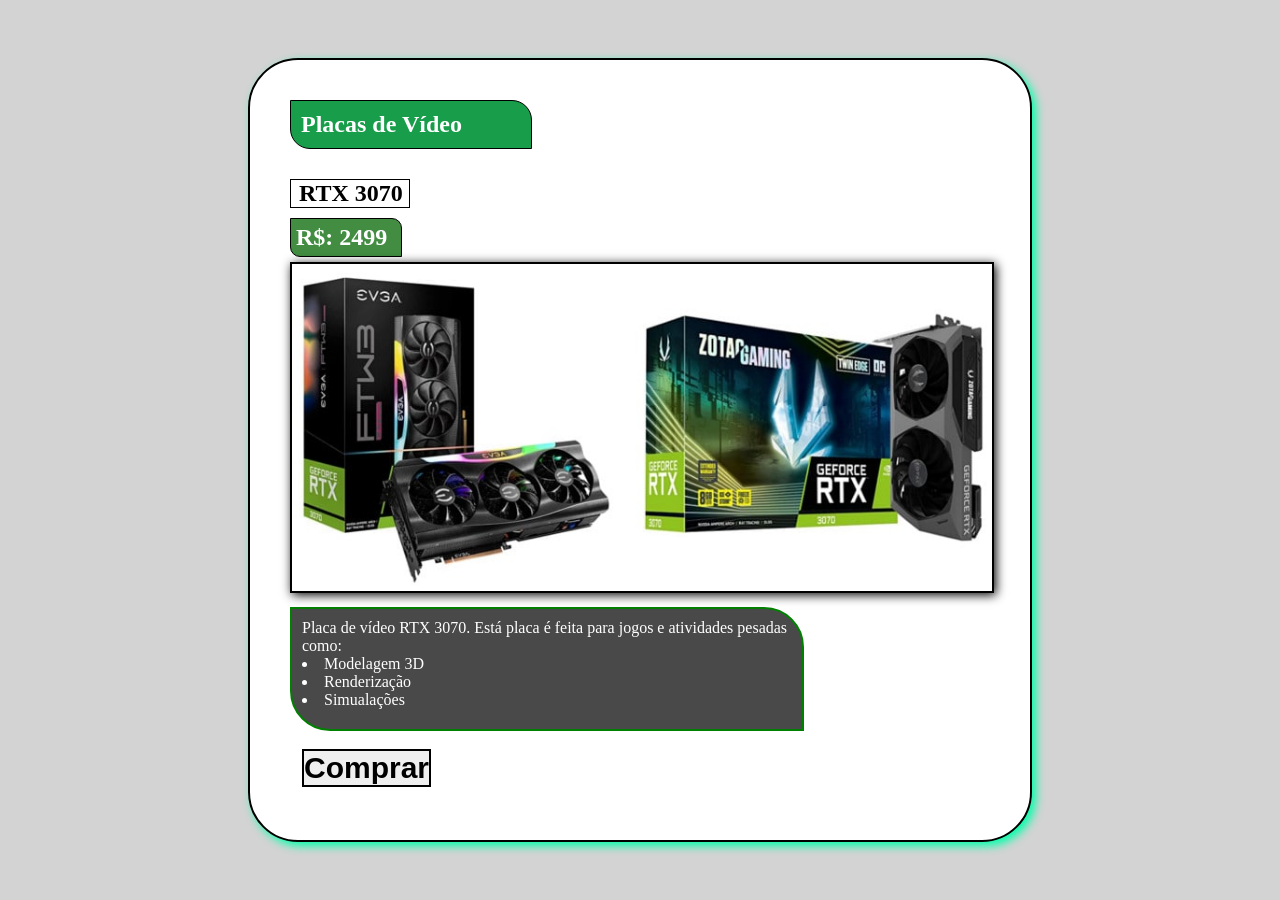
<file: projet0001/index.html>
<!DOCTYPE html>
<html lang="pt-br">
<head>
    <meta charset="UTF-8">
    <meta name="viewport" content="width=device-width, initial-scale=1.0">
    <link rel="shortcut icon" href="imagens/placaicon.ico" type="image/x-icon">
    <link rel="stylesheet" href="style.css">
    <title>Cartão</title>
</head>
<body>
    <main>

        <section id="placasdevideo">
            <h1>Placas de Vídeo</h1>
            <h2>RTX 3070</h2>
            <h2 class="preco">R$: 2499</h2>
            <img src="imagens/rtximage.jpg" alt="">
            
            <section class="informacoes">
                <p>Placa de vídeo RTX 3070. Está placa é feita para jogos e atividades pesadas como:
                    <ul>
                        <li>Modelagem 3D</li>
                        <li>Renderização</li>
                        <li>Simualações</li>
                    </ul>
                </p>
                <button>Comprar</button>

            </section> 

        </section>
        
    </main>
</body>
</html>
</file>
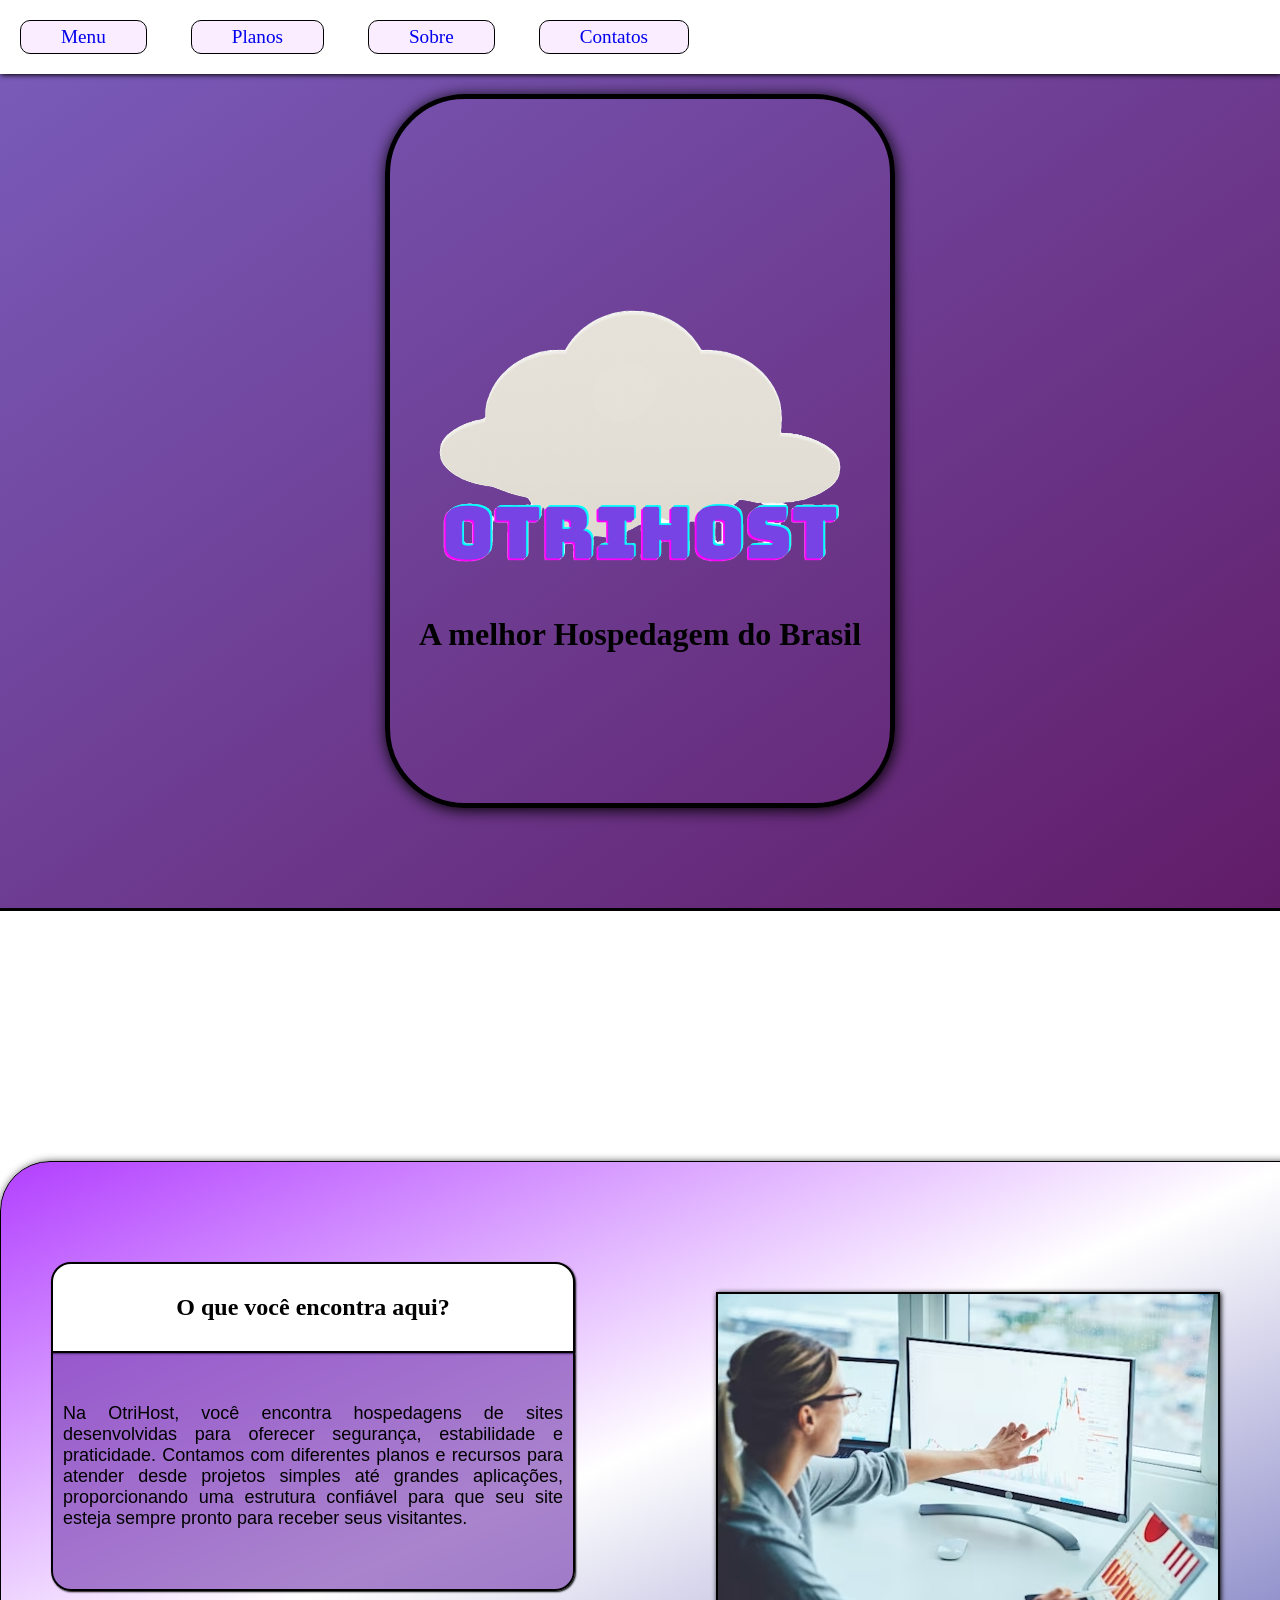
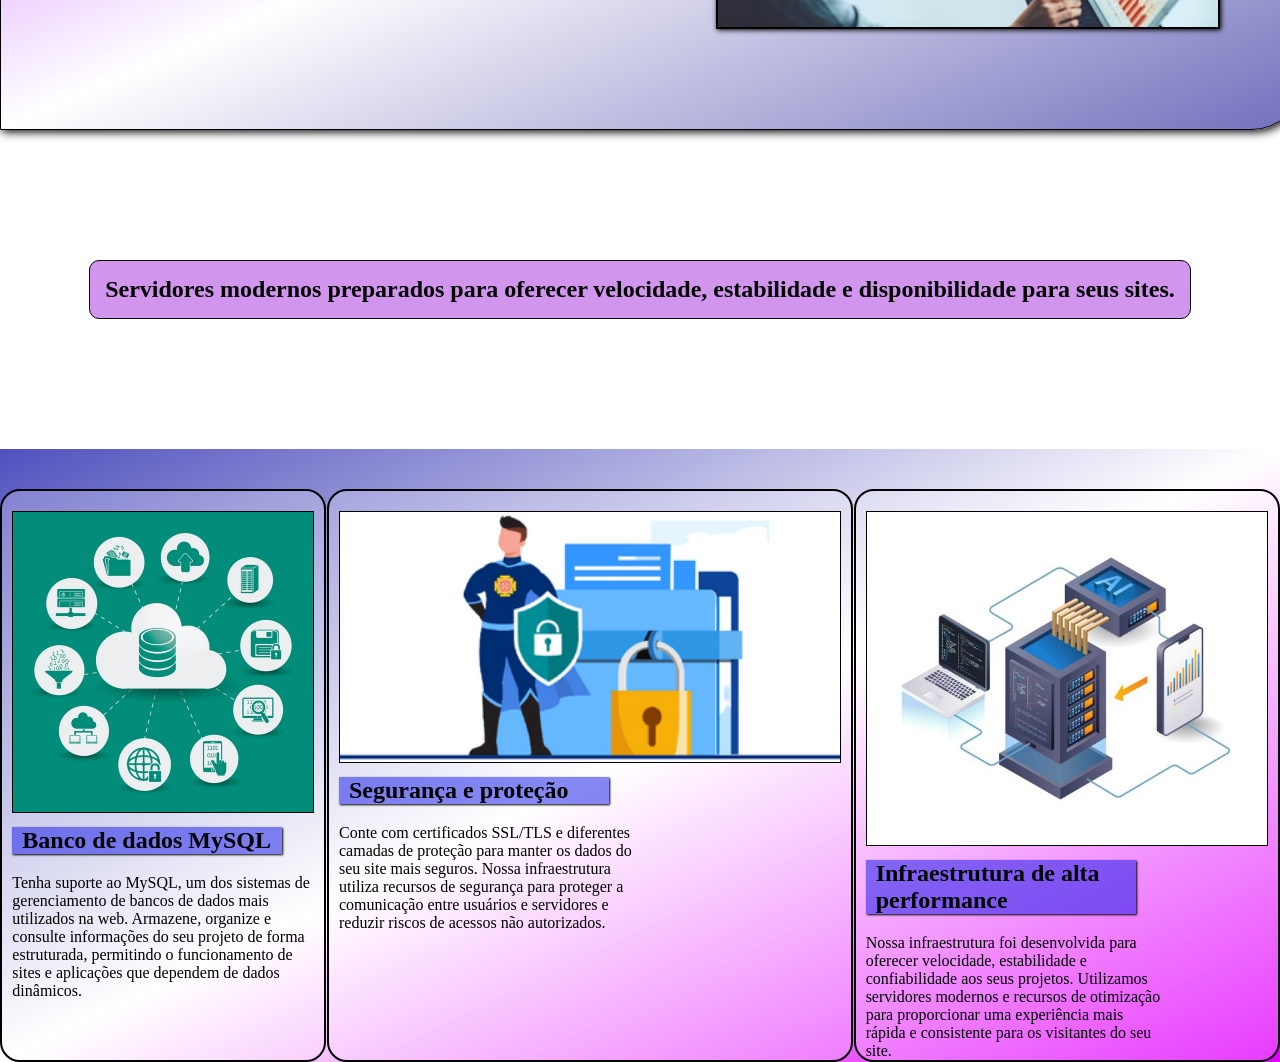
<file: projeto003/index.html>
<!DOCTYPE html>
<html lang="pt-br">
<head>
    <meta charset="UTF-8">
    <meta name="viewport" content="width=device-width, initial-scale=1.0">
    <link rel="shortcut icon" href="imagens/favicon.ico" type="image/x-icon">
    <link rel="stylesheet" href="style.css">
    <title>Host</title>
</head>
<body>
    <main>
        <header>

            <nav>
                <a href="#">Menu</a>
                <a href="#">Planos</a>
                <a href="#psobre">Sobre</a>
                <a href="#">Contatos</a>
            </nav>
            
            <div id="bordanadiv">
                <img src="imagens/OtriHost.png" alt="">
            
                <h1>A melhor Hospedagem do Brasil</h1>
            </div>
            
        </header>

        <section id="sessao1"> 

            <div id="primeiradiv">

                <h2>O que você encontra aqui?</h2>
                
                <p id="p1">
                    Na OtriHost, você encontra hospedagens de sites desenvolvidas para oferecer segurança, estabilidade e praticidade. Contamos com diferentes planos e recursos para atender desde projetos simples até grandes aplicações, proporcionando uma estrutura confiável para que seu site esteja sempre pronto para receber seus visitantes.
                </p>
                <img src="imagens/analisegrafico.jpg" alt="Análise de gráficos">
            
            </div>

        </section>

        <section id="sessao2">
            
            <p id="psobre">Servidores modernos preparados para oferecer velocidade, estabilidade e disponibilidade para seus sites.</p>

            <div class="containersobre">
                                
                <div class="divsobre">
                    <img class="imagenssobre" id="imagemdados" src="imagens/bancodedados.jpg" alt="">
                    <h2>Banco de dados MySQL</h2>
                    <p>Tenha suporte ao MySQL, um dos sistemas de gerenciamento de bancos de dados mais utilizados na web. Armazene, organize e consulte informações do seu projeto de forma estruturada, permitindo o funcionamento de sites e aplicações que dependem de dados dinâmicos.</p>
                </div>
                
                <div class="divsobre">
                    
                    <img class="imagenssobre" id="imagemseguranca" src="imagens/seguranca.png" alt="">
                    
                    <h2>Segurança e proteção</h2>
                    
                    <p>
                        Conte com certificados SSL/TLS e diferentes camadas de proteção para manter os dados do seu site mais seguros. Nossa infraestrutura utiliza recursos de segurança para proteger a comunicação entre usuários e servidores e reduzir riscos de acessos não autorizados.
                    
                    </p>
                
                </div>

                <div class="divsobre">
                
                    <img class="imagenssobre" id="imagemservidor" src="imagens/servidor.jpg" alt="">
                
                    <h2>Infraestrutura de alta performance</h2>
                
                    <p>
                        Nossa infraestrutura foi desenvolvida para oferecer velocidade, estabilidade e confiabilidade aos seus projetos. Utilizamos servidores modernos e recursos de otimização para proporcionar uma experiência mais rápida e consistente para os visitantes do seu site.
                
                    </p>
                
                </div>
            
            </div>
            
            </div>
        
        </section>
    
    </main>
</body>
</html>
</file>
<file: projet0001/style.css>
@charset "UTF-8";

* {
    margin: 0px;
    padding: 0px;
}

body {
    display: flex;
    background-color: lightgray;
    align-items: flex-end;
    height: 100vh;
}

main {
    margin: auto;
    background-color: rgb(255, 255, 255);
    color: black;
    max-width: 700px;
    height: 700px;
    padding: 40px;
    border: 2px solid black;
    border-radius: 50px;
    box-shadow: 4px 4px 10px rgb(0, 255, 170);
}

h1 {
    background-color: #189E4A;
    color: rgb(255, 255, 255);
    max-width: 220px;
    padding: 10px;
    margin-bottom: 30px;
    border: 1px solid black;
    border-radius: 0px 20px;
}

h2 {
    border: 1px solid black;
    width: 110px;
    padding-left: 8px;
}

h2.preco {
    background-color: rgb(66, 141, 66);
    width: 100px;
    padding: 5px;
    border-radius: 0px 10px;
    color: white;
}

h2 {
    margin-top: 10px;
    margin-bottom: 5px;
}

section.informacoes {
    background-color: rgb(73, 73, 73);
    color: white;
    max-height: 100px;
    max-width: 490px;
    padding: 10px;
    margin-top: 10px;
    border: 2px solid green;
    border-radius: 0px 40px;
}

img {
    max-width: 100%;
    border: 2px solid black;
    box-shadow: 2px 2px 10px;
}

button {
    max-height: 50px;
    max-width: 200px;
    margin-top: 40px;
    font-size: 30px;
    border: 2px solid oklch(0% 0 0);
    font-weight: bolder;
}

button:hover {
    background-color: #189E4A;
}

ul {
    list-style: inside;
}
</file>
<file: projeto003/style.css>
@charset "UTF-8";

* {
    padding: 0px;
    margin: 0px;
}

html {
    scroll-behavior: smooth;
}

nav {
    background-color: white;
    padding-top: 20px;
    padding-bottom: 20px;
    padding-left: 20px;
    box-shadow: 1px 1px 5px black;
}

a {
    background-color: rgb(249, 237, 255);
    text-align: center;
    text-decoration: none;
    font-size: larger;
    border: 1px solid black;
    border-radius: 10px;
    padding-right: 40px;
    padding-top: 5px;
    padding-bottom: 5px;
    padding-left: 40px;
    margin-right: 40px;
}

a {
    display: inline-block;
    transition: transform 1s ease;
}

a:hover {
    background-color: rgba(101, 0, 184, 0.466);
    transition: 0.5s;
    transform: translateY(-8px);
}

body {
    height: 100vh;
}

header {
    background-image: linear-gradient(to bottom right, rgba(82, 45, 168, 0.767), rgb(97, 28, 104));
    padding-bottom: 100px;
    border-bottom: 3px solid black;
}

header > div > img {
    display: flex;
    margin: auto;
    max-width: 500px;
    max-height: 500px;
    margin-top: 20vh;
}

@media (max-width: 390px) {
    img {
        width: 90%;
    }

    nav {
        display: flex;
        flex-direction: column;
    }

    a {
        margin-bottom: 10px;
    }
}

header > div > h1 {
    text-align: center;
    margin-bottom: 50px;
}

#bordanadiv {
    border: 5px solid black;
    border-radius: 80px;
    box-shadow: 1px 2px 15px black;
    width: fit-content;
    max-width: 90%;
    margin: auto;
    margin-top: 20px;
    padding-bottom: 100px;
}

#sessao1 {
    background-color: white;
    margin-top: 250px;
}

#sessao1 img {
    display: flex;
    margin-left: 55%;
    margin-top: -23%;
    border: 2px solid black;
    box-shadow: 1px 1px 5px black;
}

#p1, h2 {
    background-color: rgba(119, 60, 175, 0.623);
    width: 500px;
    padding-left: 10px;
    padding-right: 10px;
    margin-left: 50px;
    box-shadow: 1px 1px 2px black;
}

#p1 {
    font-family: Arial, Helvetica, sans-serif;
    text-align: justify;
    padding-top: 50px;
    padding-bottom: 60px;
    font-size: large;
    border-radius: 0px 0px 20px 20px;
    border: 2px solid black;
    border-top: 0px solid black;
}

#sessao1 > div > h2 {
    background-color: rgb(255, 255, 255);
    padding-top: 30px;
    padding-bottom: 30px;
    border: 2px solid black;
    border-radius: 20px 20px 0px 0px;
    display: flex;
    justify-content: center;
}

#primeiradiv:hover {
    transform: translateY(-20px);
}

#primeiradiv {
    background-image: linear-gradient(to bottom right, rgba(153, 0, 255, 0.753), white, rgba(38, 36, 153, 0.651));
    width: 1300px;
    padding-top: 100px;
    padding-bottom: 100px;
    margin: auto;
    border-radius: 50px 0px;
    box-shadow: 2px 2px 10px black;
    border: 1px solid black;
    transition: transform 0.5s ease;
}

#primeiradiv > img {
    transition: transform 0.5s ease;
}

#primeiradiv > img:hover {
    transform: translateY(-20px);
}

@media (max-width: 390px) {
    
   #primeiradiv {
    width: 95%;
    margin: auto;
   }

    #p1, h2 {
        width: 70%;
        margin: auto;
    }

    #p1 {
        margin-bottom: 100px;

    }

    #sessao1 img {
        margin: auto;
        border: 2px solid black;
    }
}

#sobre {
    background-color: rgba(139, 26, 214, 0.568);
    margin: auto;
    text-align: center;
    margin-top: 30%;
    margin-bottom: 60px;
    padding-top: 20px;
    padding-top: 20px;
    border-radius: 0px 0px 10px 10px;
    border-bottom: 2px solid black;
}

#sessao2 > p {
    text-align: center;
    font-size: x-large;
    font-weight: bold;
    margin-top: 130px;
    margin-bottom: 130px;
}


#psobre {
    background-color: rgba(146, 4, 212, 0.418);
    max-width: 1100px;
    margin: auto;
    padding-top: 15px;
    padding-bottom: 15px;
    border-radius: 10px;
    border: 1px solid black;
}

.containersobre {
    display: flex;
    justify-content: space-around;
    background-image: linear-gradient(to bottom right, rgb(81, 81, 190), white, rgb(225, 0, 255));
    padding-top: 40px;
}

#imagemdados {
    border: 1px solid black;
    width: 300px;
}
#imagemseguranca {
    border: 1px solid black;
    width: 500px;
}

#imagemservidor {
    border: 1px solid black;
    width: 400px;
}

.imagenssobre {
    transition: transform 1s ease;
}

.imagenssobre:hover {
    transform: translateY(-20px);
}

#imagemdados:hover, #imagemseguranca:hover, #imagemservidor:hover {
    border: 5px solid rgba(111, 0, 255, 0.658);
    border-radius: 40px;
}

.containersobre > div > h2 {
    width: 250px;
    margin: auto;
    margin: 0px;
    margin-top: 10px;
    margin-bottom: 20px;
}

.containersobre > div > p {
    width: 300px;
}

@media (max-width: 390px) {
    .containersobre {
        display: flex;
        flex-direction: column;
        width: 80%;
        margin: auto;
    }

    #imagemseguranca {
        width: 99%;
    }

    #imagemdados {
        width: 99%;
    }

    #imagemservidor {
        width: 99%;
    }

    .containersobre > div > p {
        font-size: 22px;
        margin-bottom: 10px;
    }

    #psobre {
        margin-left: 10px;
        margin-right: 10px;
    }
}

.divsobre {
    background-color: rgba(255, 255, 255, 0.233);
    padding-right: 10px;
    padding-left: 10px;
    padding-top: 20px;
    border: 2px solid black;
    border-radius: 20px;
}

.divsobre > h2 {
    background-color: rgba(11, 15, 231, 0.493);
}

@media (max-width: 390px) {
    .containersobre {
        padding-right: 15px;
        padding-left: 15px;
        
    }

    .divsobre {
        margin-bottom: 30px;
    }
}
</file>
